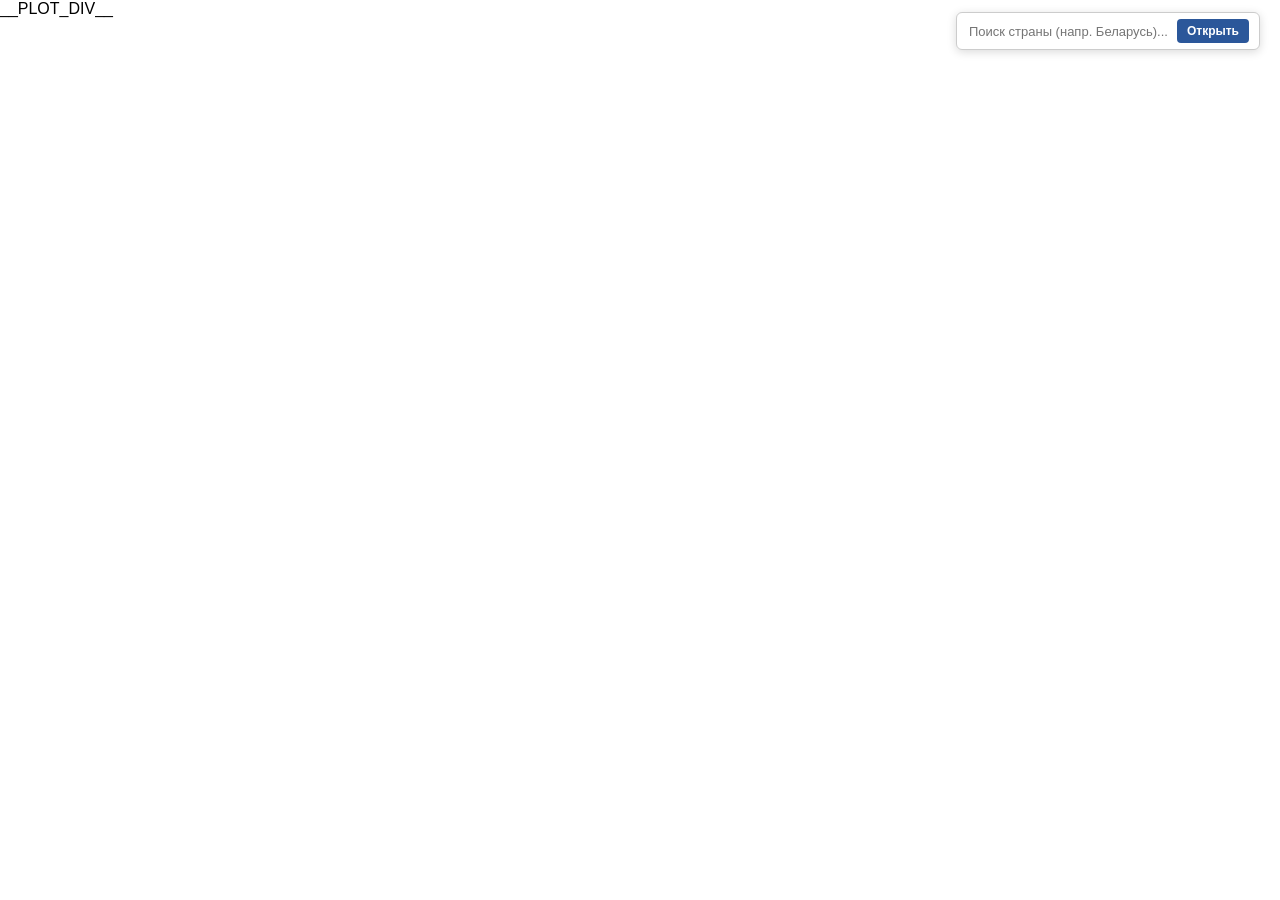
<file: template.html>
<!DOCTYPE html>
<html lang="ru">
<head>
    <meta charset="UTF-8">
    <title>Интерактивный атлас мира</title>
    <style>
        body { font-family: 'Segoe UI', Arial, sans-serif; margin: 0; padding: 0; overflow: hidden; }
        #world-map { width: 100vw; height: 100vh; }
        #search-box {
            position: fixed; top: 12px; right: 20px; z-index: 900; background: white;
            padding: 6px 10px; border-radius: 6px; box-shadow: 0 2px 10px rgba(0,0,0,0.15);
            border: 1px solid #ccc; display: flex; gap: 6px; align-items: center;
        }
        #search-input { border: none; outline: none; font-size: 13px; width: 200px; }
        #search-btn {
            background: #2b579a; color: white; border: none; border-radius: 4px;
            padding: 5px 10px; cursor: pointer; font-size: 12px; font-weight: bold;
        }
        #sidebar {
            position: fixed; top: 0; right: -460px; width: 430px; height: 100vh;
            background: #ffffff; box-shadow: -4px 0 20px rgba(0,0,0,0.2);
            z-index: 1000; transition: right 0.3s ease; display: flex; flex-direction: column;
        }
        #sidebar.open { right: 0; }
        .sidebar-header {
            padding: 15px 20px; background: #1e3f72; color: white;
            display: flex; justify-content: space-between; align-items: center;
        }
        .sidebar-header h2 { margin: 0; font-size: 18px; }
        .close-btn { background: none; border: none; color: white; font-size: 24px; cursor: pointer; }
        .sidebar-content { padding: 15px 20px; overflow-y: auto; flex: 1; }
        .param-block { margin-bottom: 14px; }
        .param-block label { display: block; font-weight: bold; font-size: 13px; color: #1e3f72; margin-bottom: 4px; }
        .param-block textarea {
            width: 100%; min-height: 60px; padding: 8px; box-sizing: border-box;
            border: 1px solid #ccc; border-radius: 5px; font-family: inherit; font-size: 13px; resize: vertical;
        }
        .sidebar-footer { padding: 12px 20px; background: #f4f4f4; border-top: 1px solid #ddd; display: flex; gap: 10px; }
        .btn { flex: 1; padding: 10px; border: none; border-radius: 5px; cursor: pointer; font-weight: bold; font-size: 13px; color: white; }
        .btn-save { background: #28a745; }
        .btn-export { background: #2b579a; }
    </style>
</head>
<body>
    <div id="search-box">
        <input type="text" id="search-input" list="countries-list" placeholder="Поиск страны (напр. Беларусь)...">
        <datalist id="countries-list"></datalist>
        <button id="search-btn" onclick="searchCountry()">Открыть</button>
    </div>

    __PLOT_DIV__

    <div id="sidebar">
        <div class="sidebar-header">
            <h2 id="sb-title">Страна</h2>
            <button class="close-btn" onclick="closeSidebar()">&times;</button>
        </div>
        <div class="sidebar-content">
            <input type="hidden" id="current-iso">
            <div class="param-block"><label>1. Географическое положение</label><textarea id="f-p1"></textarea></div>
            <div class="param-block"><label>2. Природные условия и ресурсы</label><textarea id="f-p2"></textarea></div>
            <div class="param-block"><label>3. Население (демография)</label><textarea id="f-p3"></textarea></div>
            <div class="param-block"><label>4. Государственный строй</label><textarea id="f-p4"></textarea></div>
            <div class="param-block"><label>5. Экономика</label><textarea id="f-p5"></textarea></div>
            <div class="param-block"><label>6. Международные связи</label><textarea id="f-p6"></textarea></div>
            <div class="param-block"><label>7. Культура и история</label><textarea id="f-p7"></textarea></div>
        </div>
        <div class="sidebar-footer">
            <button class="btn btn-save" onclick="saveCountryData()">Сохранить правки</button>
            <button class="btn btn-export" onclick="downloadJSON()">Скачать базу (JSON)</button>
        </div>
    </div>

    <script>
        const countriesDB = __DB_JSON__;
        const jsonFileName = "__JSON_FILE__";
        const mapDiv = document.getElementById("world-map");
        const sidebar = document.getElementById("sidebar");
        const dataList = document.getElementById("countries-list");

        for (const [iso, info] of Object.entries(countriesDB)) {
            const option = document.createElement("option");
            option.value = info.name;
            dataList.appendChild(option);
        }

        function openCountryCard(iso) {
            const info = countriesDB[iso];
            if (!info) return;
            document.getElementById("current-iso").value = iso;
            document.getElementById("sb-title").innerText = info.name + " (" + iso + ")";
            document.getElementById("f-p1").value = info.p1_geo;
            document.getElementById("f-p2").value = info.p2_nature;
            document.getElementById("f-p3").value = info.p3_demo;
            document.getElementById("f-p4").value = info.p4_gov;
            document.getElementById("f-p5").value = info.p5_econ;
            document.getElementById("f-p6").value = info.p6_intl;
            document.getElementById("f-p7").value = info.p7_cult;
            sidebar.classList.add("open");
        }

        mapDiv.on("plotly_click", function(data) {
            openCountryCard(data.points[0].location);
        });



        function searchCountry() {
            const query = document.getElementById("search-input").value.trim().toLowerCase();
            if (!query) return;
            for (const [iso, info] of Object.entries(countriesDB)) {
                if (info.name.toLowerCase() === query || iso.toLowerCase() === query) {
                    openCountryCard(iso);
                    return;
                }
            }
            alert("Страна не найдена. Выберите название из списка.");
        }

        document.getElementById("search-input").addEventListener("keypress", function(e) {
            if (e.key === "Enter") searchCountry();
        });

        function closeSidebar() { sidebar.classList.remove("open"); }

        function saveCountryData() {
            const iso = document.getElementById("current-iso").value;
            if (!iso || !countriesDB[iso]) return;
            countriesDB[iso].p1_geo = document.getElementById("f-p1").value;
            countriesDB[iso].p2_nature = document.getElementById("f-p2").value;
            countriesDB[iso].p3_demo = document.getElementById("f-p3").value;
            countriesDB[iso].p4_gov = document.getElementById("f-p4").value;
            countriesDB[iso].p5_econ = document.getElementById("f-p5").value;
            countriesDB[iso].p6_intl = document.getElementById("f-p6").value;
            countriesDB[iso].p7_cult = document.getElementById("f-p7").value;
            alert("Данные обновлены!");
        }

        function downloadJSON() {
            const dataStr = "data:text/json;charset=utf-8," + encodeURIComponent(JSON.stringify(countriesDB, null, 2));
            const a = document.createElement("a");
            a.setAttribute("href", dataStr);
            a.setAttribute("download", jsonFileName);
            document.body.appendChild(a);
            a.click();
            a.remove();
        }
    </script>
</body>
</html>
</file>
